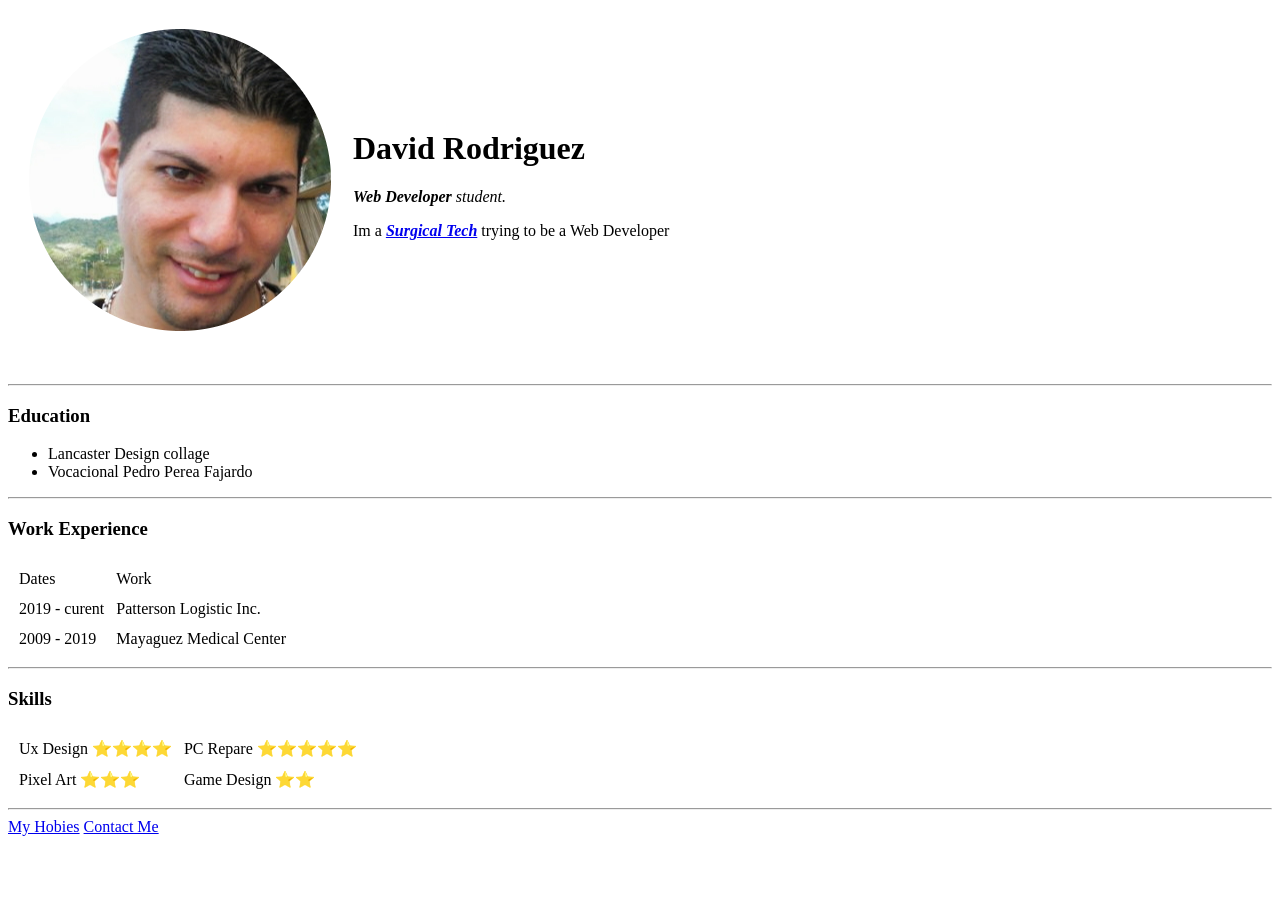
<file: index.html>
<!DOCTYPE html>
<html lang="en">
<head>
    <meta charset="UTF-8">
    <meta http-equiv="X-UA-Compatible" content="IE=edge">
    <meta name="viewport" content="width=device-width, initial-scale=1.0">
    <title>David's personal Site</title>
</head>
<body>
    <table cellspacing="20">
        <tr>
            <td><img src="images/david-modified.png" alt="Foto of david"></td>
            <td><h1>David Rodriguez</h1><p><em><strong>Web Developer</strong> student.</em></p>
                <p>Im a <em><strong><a href="https://www.bls.gov/ooh/healthcare/surgical-technologists.htm">Surgical Tech</a> </strong> </em>  trying to be a Web Developer</p></tr></td>
            
        </tr>
        <tr>
            
    </table>
    <hr>
    <h3>Education</h3>
    <ul>
        <li>Lancaster Design collage</li>
        <li>Vocacional Pedro Perea Fajardo</li>
    </ul>
    <hr>
    <h3>Work Experience</h3>
    <!--Adding tables-->
    <table cellspacing="10">
       <thead>
           <td>Dates</td>
           <td>Work</td>
           <tbody>
               <tr>
                <td>2019 - curent</td>
                <td>Patterson Logistic Inc.</td>
               </tr>
               <tr>
                <td>2009 - 2019</td>
                <td>Mayaguez Medical Center</td>
               </tr>
           </tbody>
       </thead>
    </table>
    <hr>
    <h3>Skills</h3>
    <!--Adding a tables here-->
    <table cellspacing="10">
       <tr>
           <td>Ux Design ⭐⭐⭐⭐</td>
           <td>PC Repare ⭐⭐⭐⭐⭐</td>
       </tr>
       <tr>
        <td>Pixel Art ⭐⭐⭐</td>
        <td>Game Design ⭐⭐</td>
       </tr>
    </table>
    <hr>
    <a href="hobbies.html">My Hobies</a>
    <a href="contact.html">Contact Me</a>
</body>
</html>
</file>
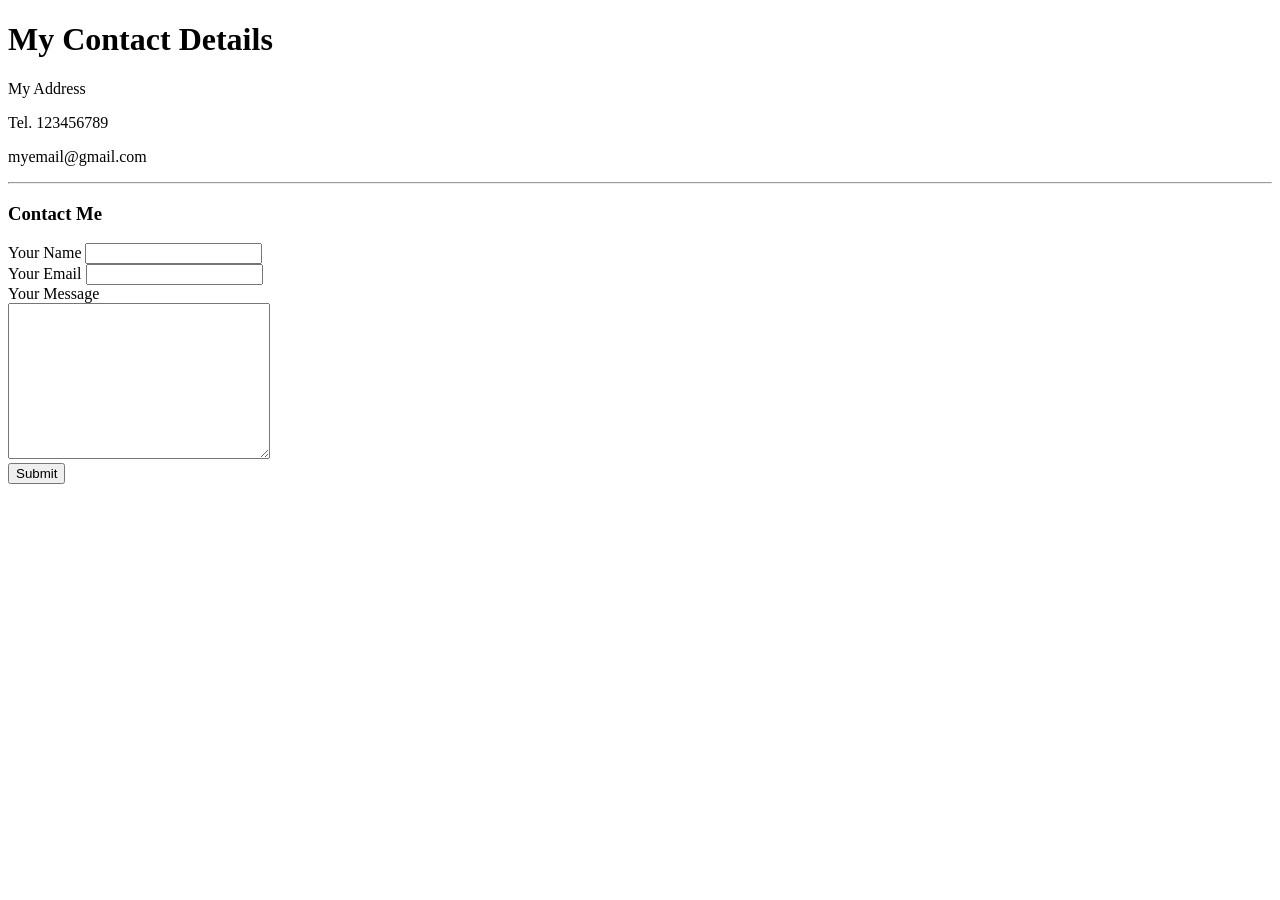
<file: contact.html>
<!DOCTYPE html>
<html lang="en">
<head>
    <meta charset="UTF-8">
    <meta http-equiv="X-UA-Compatible" content="IE=edge">
    <meta name="viewport" content="width=device-width, initial-scale=1.0">
    <title>Contact</title>
</head>
<body>
    <h1>My Contact Details</h1>
    <p>My Address</p>
    <p>Tel. 123456789</p>
    <p>myemail@gmail.com</p>
    <hr>
    <!--Forms To make a Contact Info-->
    <h3>Contact Me</h3>
    <form action="mailto:david.rodiguezcortes78@gmail.com" method="post" enctype="text/plain">
        <label for="yourName">Your Name</label>
        <input type="text"><br>
        <label for="yourEmail">Your Email</label>
        <input type="email"><br>
        <label for="yourMessage">Your Message</label><br>
        <textarea name="yourMessage" id="" cols="30" rows="10"></textarea><br>
        <input type="submit">
    </form>
</body>
</html>
</file>
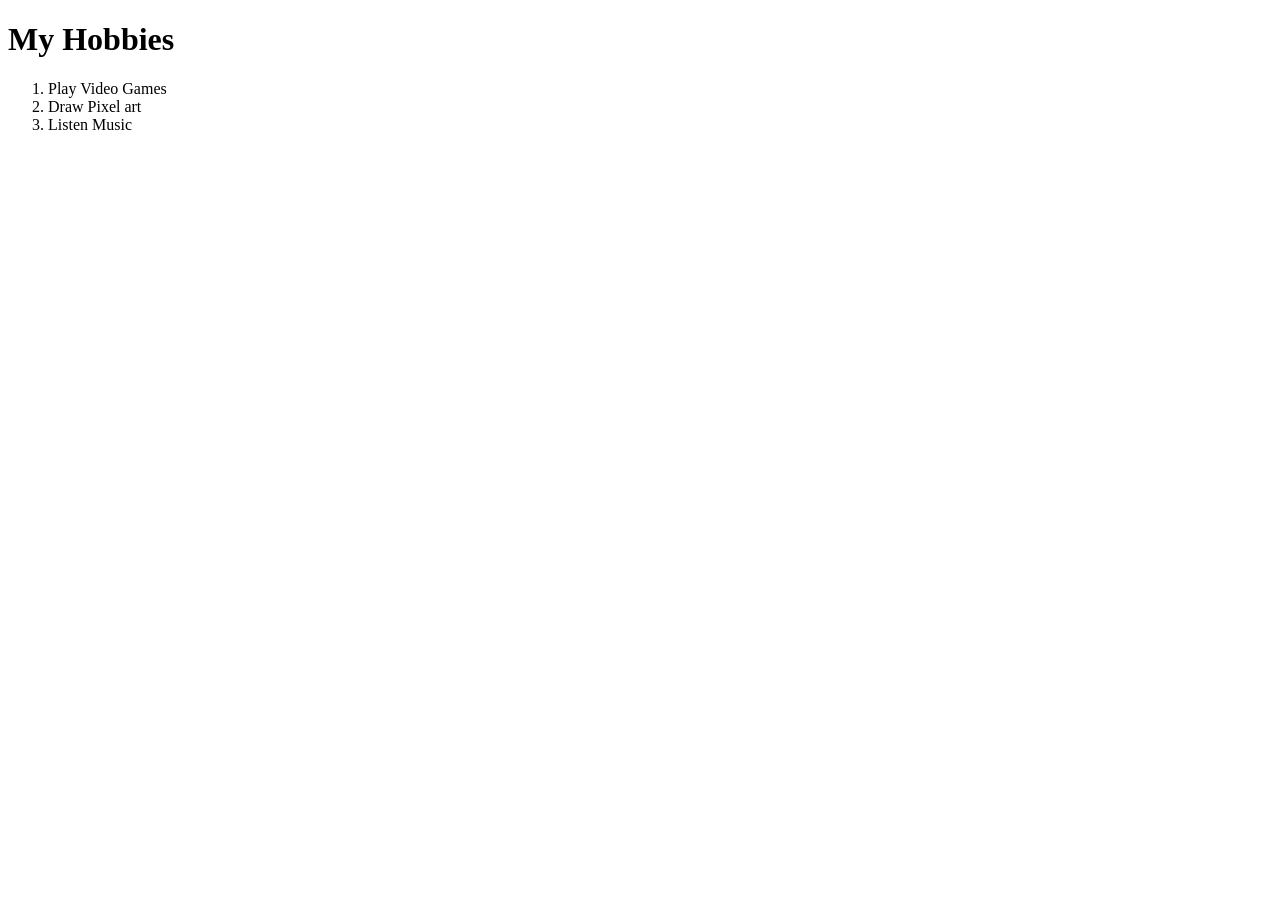
<file: hobbies.html>
<!DOCTYPE html>
<html lang="en">
<head>
    <meta charset="UTF-8">
    <meta http-equiv="X-UA-Compatible" content="IE=edge">
    <meta name="viewport" content="width=device-width, initial-scale=1.0">
    <title>Hobbies</title>
</head>
<body>
    <h1>My Hobbies</h1>
<ol>
    <li>Play Video Games</li>
    <li>Draw Pixel art</li>
    <li>Listen Music</li>
</ol>
</body>
</html>
</file>
